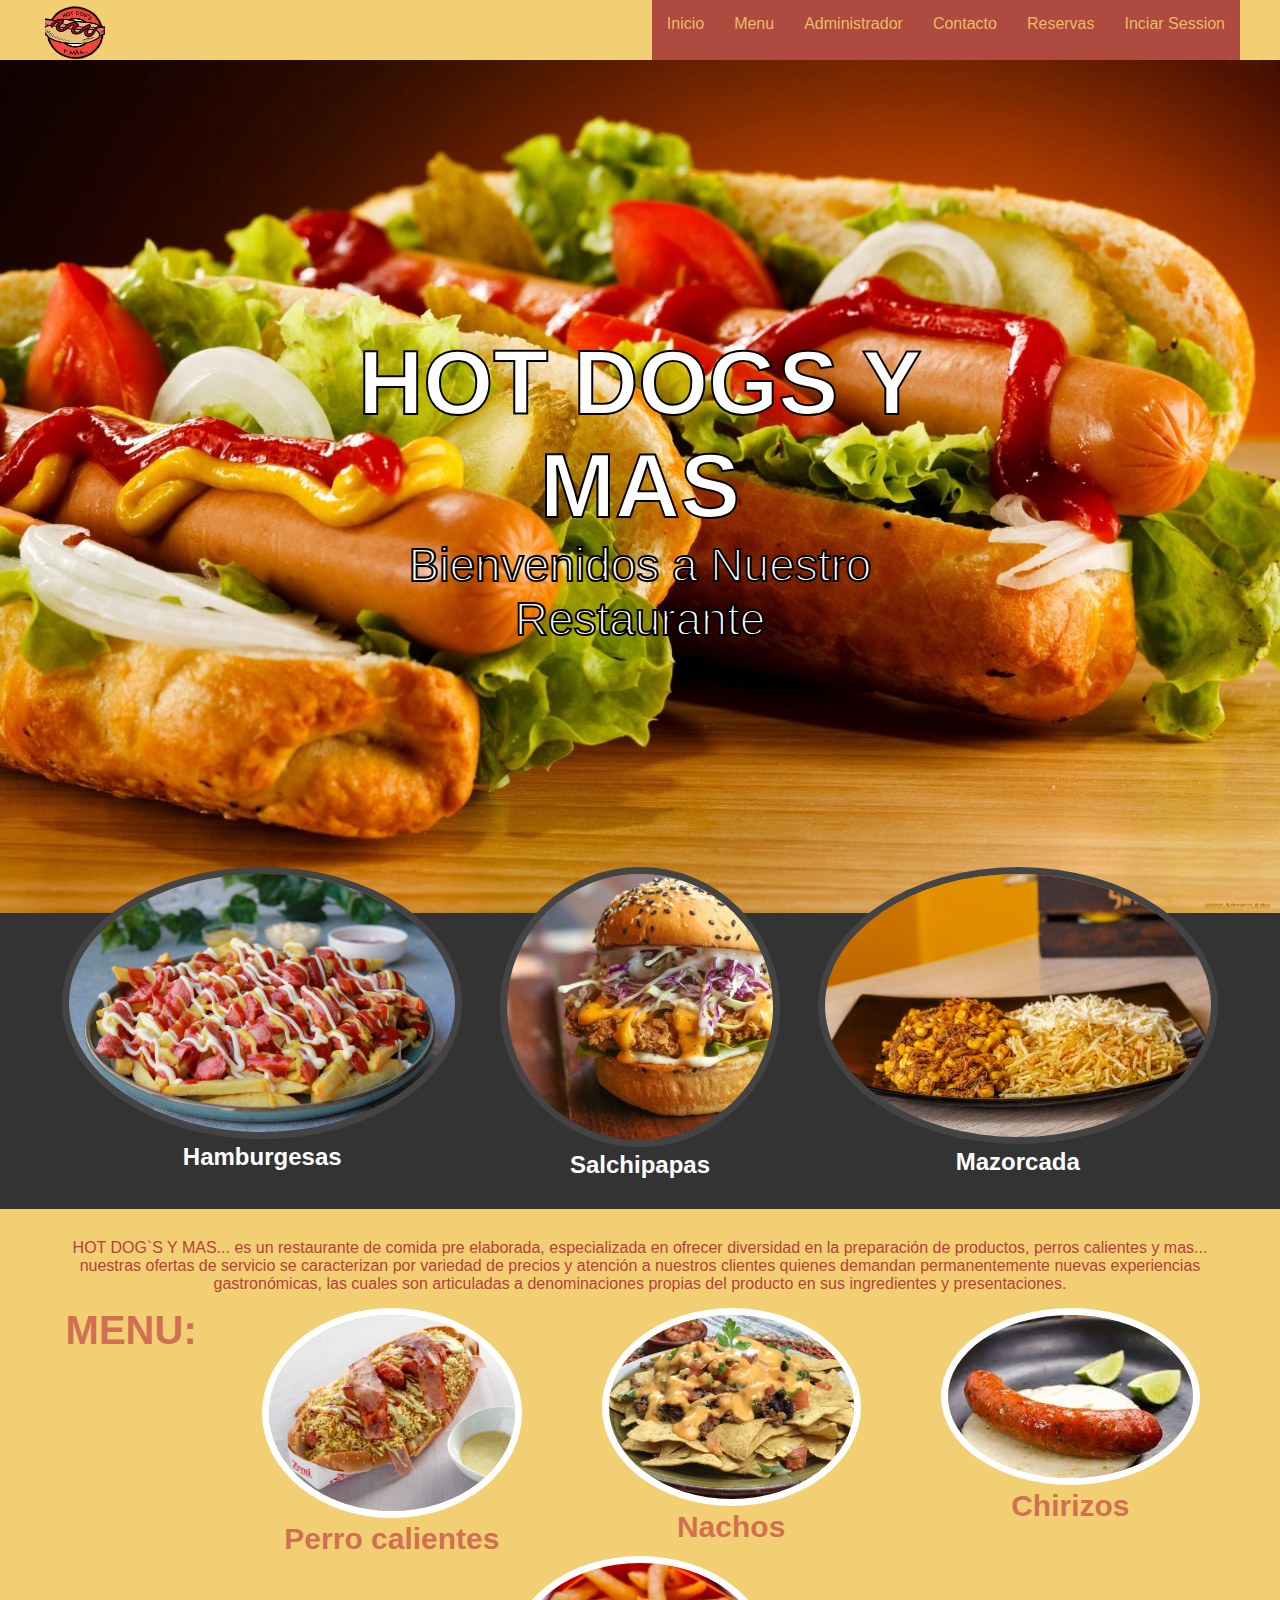
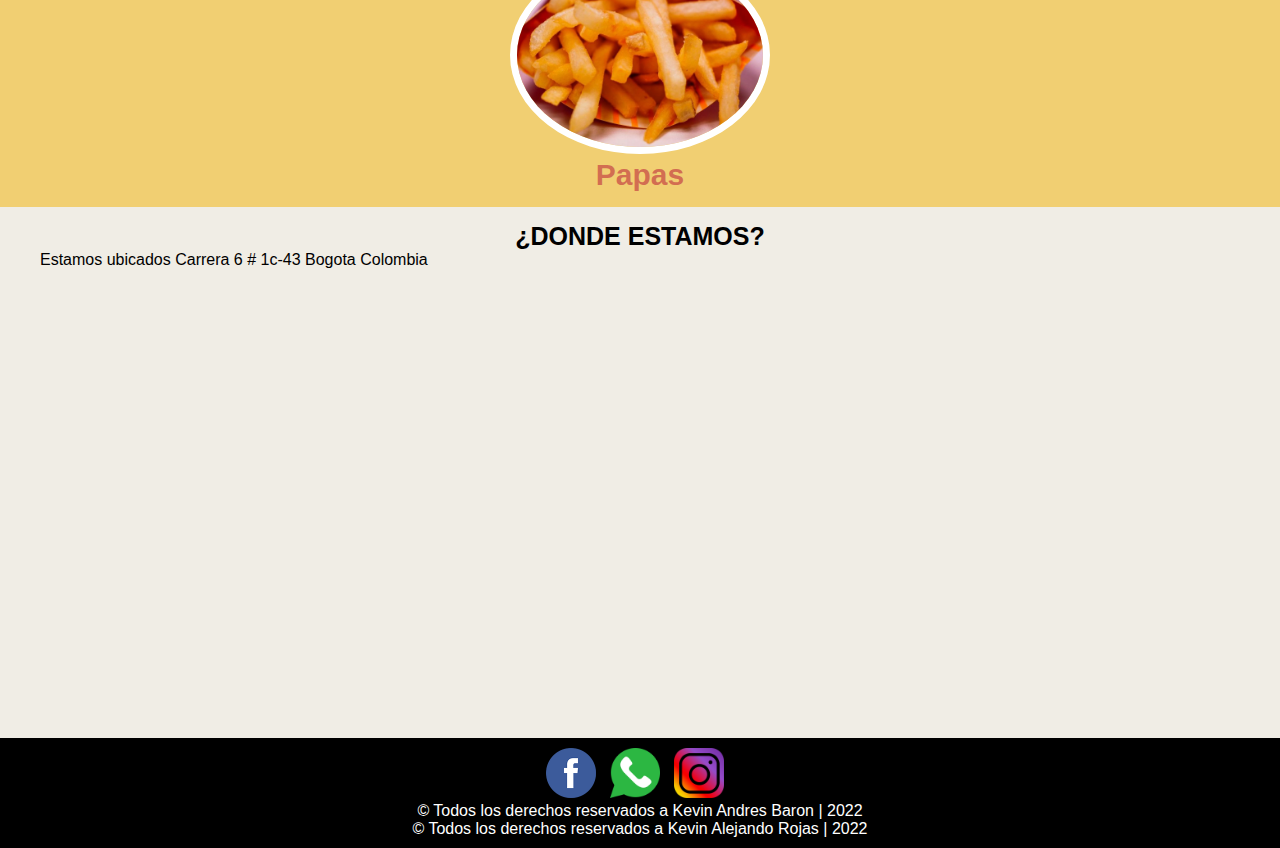
<file: Pagina Bootstrap/index.html>
<!DOCTYPE html>
<html lang="es">
<head>
<meta charset="utf-8">
    <title>Documento Nuevo</title>
    <meta name="viewport" content="width=device-width,user-scalable=no, initial-scale=1.0, maximum-scale=1.0, minimun-scale=1.0">
     <link href="https://file.myfontastic.com/t5tNwfwUapz4yDzK3B6sfe/icons.css" rel="stylesheet">
	<link rel="stylesheet" href="css/estilos.css">
</head>
<body>
   <header class="header">
      <div class="contenedor">
       <img src="LOGOSENA.png" alt"" title="" width="" class="logo">
        <span class="icon-menu" id="btn-menu"></span>
        <nav class="nav" id="nav">
          <ul class="menu">
            <li class="menu__item"><a href="Error.html"  class="menu__link">Inicio</a></li>
            <li class="menu__item"><a href="https://www.whatsapp.com/catalog/573142935190/?app_absent=0"  class="menu__link">Menu</a></li>
            <li class="menu__item"><a href="Dash boards/Ingresoadmin.html"  class="menu__link">Administrador</a></li>
            <li class="menu__item"><a href="https://api.whatsapp.com/send?phone=573142935190&app=facebook&entry_point=page_cta&fbclid=IwAR3GoRlaY2t5WWneOWet-gvxgccXTJzwpSpFyHwfSoYfWehqEnJVpt1ErIg"  class="menu__link">Contacto</a></li>
            <li class="menu__item"><a href="Dash boards/reservas.html"  class="menu__link">Reservas</a></li>
            <li class="menu__item"><a href="Dash boards/login1.html"  class="menu__link">Inciar Session</a></li>

            
          </ul>
        </nav>
      </div>
    </header>
    <div class="banner"> 
        <img class="ban1" src="HOTDOG.jpg" title="" >
         <div class="contenedor">
        <h1 class="banner__titulo">HOT DOGS Y MAS</h1>
        <p class="banner__txt">Bienvenidos a Nuestro Restaurante</p>
        </div>
    </div>
   
    <main class="main">
        
             <section class="info">
                 <div class="contenedor">
          <article class="info__columna1">
            <img src="salchi.jpg" alt="" class="info__img">
            <h2 class="info__titulo">Hamburgesas</h2>
            <p class="info__txt">
              


            </p>
          </article>
          <article class="info__columna2">
            <img src="hamburger.jpg" alt="" class="info__img">
            <h2 class="info__titulo">Salchipapas</h2>
            <p class="info__txt"></p>
          </article>
          <article class="info__columna3">
            <img src="mazorca.jpg" alt="" class="info__img">
            <h2 class="info__titulo">Mazorcada</h2>
            <p class="info__txt"></p>
          </article>
            </div>
          </section>
                     
            <section class="platos">
                <div class="contenedor">
                  <p class="platos__txt">HOT DOG`S Y MAS... es un restaurante de comida pre elaborada, especializada en ofrecer diversidad en la preparación de productos, perros calientes y mas... nuestras ofertas de servicio se caracterizan por variedad de precios y atención a nuestros clientes quienes demandan permanentemente nuevas experiencias gastronómicas, las cuales son articuladas a denominaciones propias del producto en sus ingredientes y presentaciones.</p>

                <h2 class="platos__titulo">MENU:</h2>
                
                    <div class="platos__columna">
                        <img src="menu1.jpg" alt="" class="platos__img">
                        <h3>Perro calientes</h3>
                    </div>
                <div class="platos__columna">
                        <img src="nachos.jpg" alt=""  class="platos__img">
                        <h3>Nachos</h3>
                    </div>
                <div class="platos__columna">
                        <img src="muestreme.jfif" alt=""  class="platos__img">
                        <h3>Chirizos</h3>
                    </div>
                <div class="platos__columna">
                        <img src="papas.jpg" alt=""  class="platos__img">
                        <h3>Papas</h3>
                    </div>
            </section>
            <section class="mapa">
                  <div class="contenedor">
                <div class="mapa__iframe">
                     <h3>¿DONDE ESTAMOS?</h3>
                <p>Estamos ubicados Carrera 6 # 1c-43
                  Bogota
                  Colombia
                </p>
                    <iframe src="https://www.google.com/maps/embed?pb=!1m18!1m12!1m3!1d3977.042533469448!2d-74.08240796999414!3d4.586388661970283!2m3!1f0!2f0!3f0!3m2!1i1024!2i768!4f13.1!3m3!1m2!1s0x8e3f996d298c8b7f%3A0x94b882eb98ffd78b!2sHot%20Dogs%20Y%20Mas!5e0!3m2!1ses!2sco!4v1647404597816!5m2!1ses!2sco" width="90%" height="450" frameborder="0" style="border:0" allowfullscreen></iframe>
                  
                </div>
                 </div>
            </section> 
    </main>
    <footer class="footer">
         <div class="social">
          
            <a href="https://www.facebook.com/hotdogsymas1/?ref=page_internal"><img src="img/icono1.png" alt"" title="" ></a>
             <a href="https://api.whatsapp.com/send?phone=573142935190&app=facebook&entry_point=page_cta&fbclid=IwAR3GoRlaY2t5WWneOWet-gvxgccXTJzwpSpFyHwfSoYfWehqEnJVpt1ErIg"><img src="img/icono2.png" alt"" title="" ></a>
             <a href="https://www.instagram.com/hotdogsymas/?fbclid=IwAR3C4YC-sHSlD7IhJmAJ9PIEW9cHt4JAWmQF-JJFQqlm_XXyxBmt3oF3GJ8"><img src="img/icono3.png" alt"" title="" ></a>
             </div>
         <p class="copy">&copy; Todos los derechos reservados a Kevin Andres Baron | 2022</p>
         <p class="copy">&copy; Todos los derechos reservados a Kevin Alejando Rojas | 2022</p>
  
         
         </footer>
</body>
</html>
</file>
<file: Pagina Bootstrap/css/estilos.css>
*{
    margin: 0;
    box-sizing: border-box;
}
body{
    font-family: sans-serif; 
}
.main img{

    max-width: 80%;
}
.logo{
    width: 60px;
    height: 55px;
}
.contenedor{
    width: 100%;
	margin: auto;
 
}

/*---------Estilos del Header---------------*/
.header {
  height: 60px;
    background-color: rgba(240, 202, 100, 0.911);
}
.header .contenedor {
  display: flex;
  justify-content: space-between;
}
.logo, .icon-menu {
  margin: 5px;
  color: #fff;
}

.icon-menu {
  display: block;
  width: 40px;
  height: 40px;
  font-size: 30px;
  background: #999;
  color: #fff;
  text-align: center;
  line-height: 45px;
  border-radius: 5px;
  margin-left: auto;
  cursor: pointer;
}
.nav {
  position: absolute;
  top: 60px;
  left: -100%;
  width: 100%;
  transition: all 0.5s;
   	z-index: 100;
}
.menu {
  list-style: none;
  padding: 0;
  margin: 0;
    height: 60px; 
}
.menu__link {
  display: block;
  padding: 15px;
 background: rgba(167, 59, 59, 0.9);
  text-decoration: none;
  color: rgba(240, 202, 100, 0.911);
     height: 60px;
	border-bottom: 1px solid #999;
}
.menu__link:hover {
  background: rgba(197, 67, 67, 0.699);
  color: rgb(255, 255, 255);  
}
.muestrate{
 left: 0;
}


/*-------Estilos del Banner-----*/
.banner img{
    width: 100%;
   
}
.banner {
   position: relative;
		
}
.banner .contenedor{
    position: absolute;
    top: 50%;
    left: 50%;
    transform: translateX(-50%) translateY(-50%);
    width: 50%;
    color: rgb(255, 255, 255);
    text-align: center;
	font-family: 'Arial';
    -webkit-text-stroke: 2px rgb(0, 0, 0);
}
/*-------Estilos de Info------*/
 .info{
    background: #333;
    color: #fff;
    text-align: center;
     margin-top: -50px; 
    
}
 .info__img{
    border-radius: 50%;
    border: 7px solid #444; 
     position: relative;
     
    
}
.info__txt{
    text-align: justify;
    padding: 15px;
}

/*-------- Estilos de Platos--------*/
.platos{
    background: rgba(240, 202, 100, 0.911); 
    color: rgba(197, 67, 67, 0.699);
    text-align: center;
    padding: 15px;
}
.platos h3{
    font-size: 30px;
}
.platos .platos__titulo{
    font-size: 40px;
}
.platos .platos__txt{
    text-align: justify;
    padding: 15px;
    text-align: center;
    font-family: 'League Gothic', sans-serif;
    color: rgb(184, 62, 62);;
}
.platos__img{
    border-radius: 50%;
    border: 7px solid #fff; 
}
/*---------- Estilos del  Mapa----------*/
.mapa {
    padding: 15px ;
    background:  #F0EDE5;
    text-align: center;
}
.mapa h3{
    font-size: 25px;
}
.mapa p{
    text-align: justify;
	
}
/*--------Estilos del footer--------*/
.footer{
    background: #000;
    color: #fff;
    padding: 10px;
    text-align: center;
}
.footer img{
    width: 50px;
  
    margin-right: 10px;

}
/*--------Estilos Responsive--------*/
@media(min-width:480px){
    .main img{
    max-width: 90%;
}
    .contenedor .banner__titulo{
        font-size: 44px;
    }
    .contenedor .banner__txt{
        font-size: 25px;   
    }
	.info__columna2{
        width: 70%;
        padding: -60%;
    }
    .info__columna1{
        width: 100%;
    }
    .info__columna3{
        width: 100%;
    }
     .info .contenedor{
    display: flex;
		 justify-content: space-between;
		 
    }
    
    .platos .contenedor{  
     display: flex; 
     flex-wrap: wrap;
     justify-content:space-around;
}
    .platos__columna{
        width:  40%;
    }
    .platos h3{
        font-size: 30px;
    }
}

@media(min-width:768px){
      .platos__columna{
        width: 24%; 
    } 
}

@media(min-width:1024px){
	.nav {
    position: static;
    width: auto;
  }
  .menu {
    display: flex;
  }
  .icon-menu {
    display: none;
  }
	.menu__link{
		border: none;
	}
    .banner .contenedor .banner__titulo{
        font-size: 50px;  
    }
     .banner .contenedor .banner__txt{
        font-size: 36px; 
    }
    .contenedor{
        width:1000px;
    }
   
}
@media(min-width:1280px){
    .contenedor{
        width: 1200px;
    }
     .banner .contenedor .banner__titulo{
        font-size: 90px; 
		
    }
     .banner .contenedor .banner__txt{
        font-size: 46px; 
    }
	
	
}
</file>
